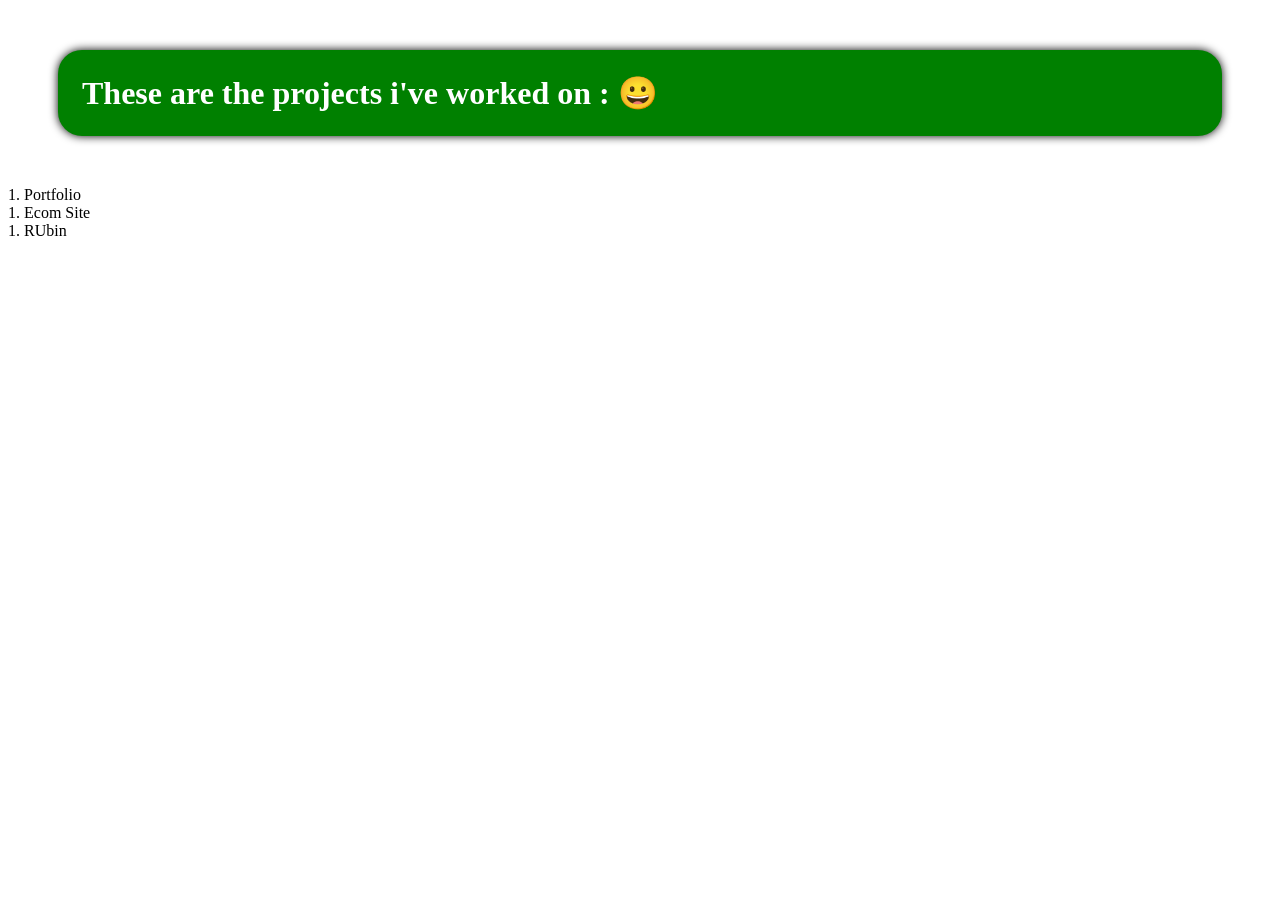
<file: portfolio/projects.html>
<!DOCTYPE html>
<html lang="en">
<head>
    <meta charset="UTF-8">
    <meta name="viewport" content="width=device-width, initial-scale=1.0">
    <title>Css Learning</title>
    <link rel="stylesheet" href="projects.css">
</head>
<body>

    <h1> These are the projects i've worked on : 😀 </h1>
    
    <div class="project-list">

        <header> 1. Portfolio </header>

    </div>

    <div id="best-project">

        <header> 1. Ecom Site </header>

    </div>

    <header> 1. RUbin </header>



</body>
</html>
</file>
<file: portfolio/projects.css>
/*

* {

// yeha vitra vako css vaye var ma apply hunxa !!


*/


h1 {
    background-color: green;
    color : white;
    font-family:cursive;
    padding: 24px;
    margin: 50px;
    border-radius: 24px;
    box-shadow: 0px 0px 10px black;
}

h1:hover{
    text-decoration:underline;
    text-align: center;
    letter-spacing: 6px;
    background-color: red;
}



h2 {
    font-family: cursive;
    font-size: xx-large;
    font-weight:bolder;
}

.project-list header{
    font-family: cursive;
}

#best-project header{
    font-family: cursive;
}
</file>
